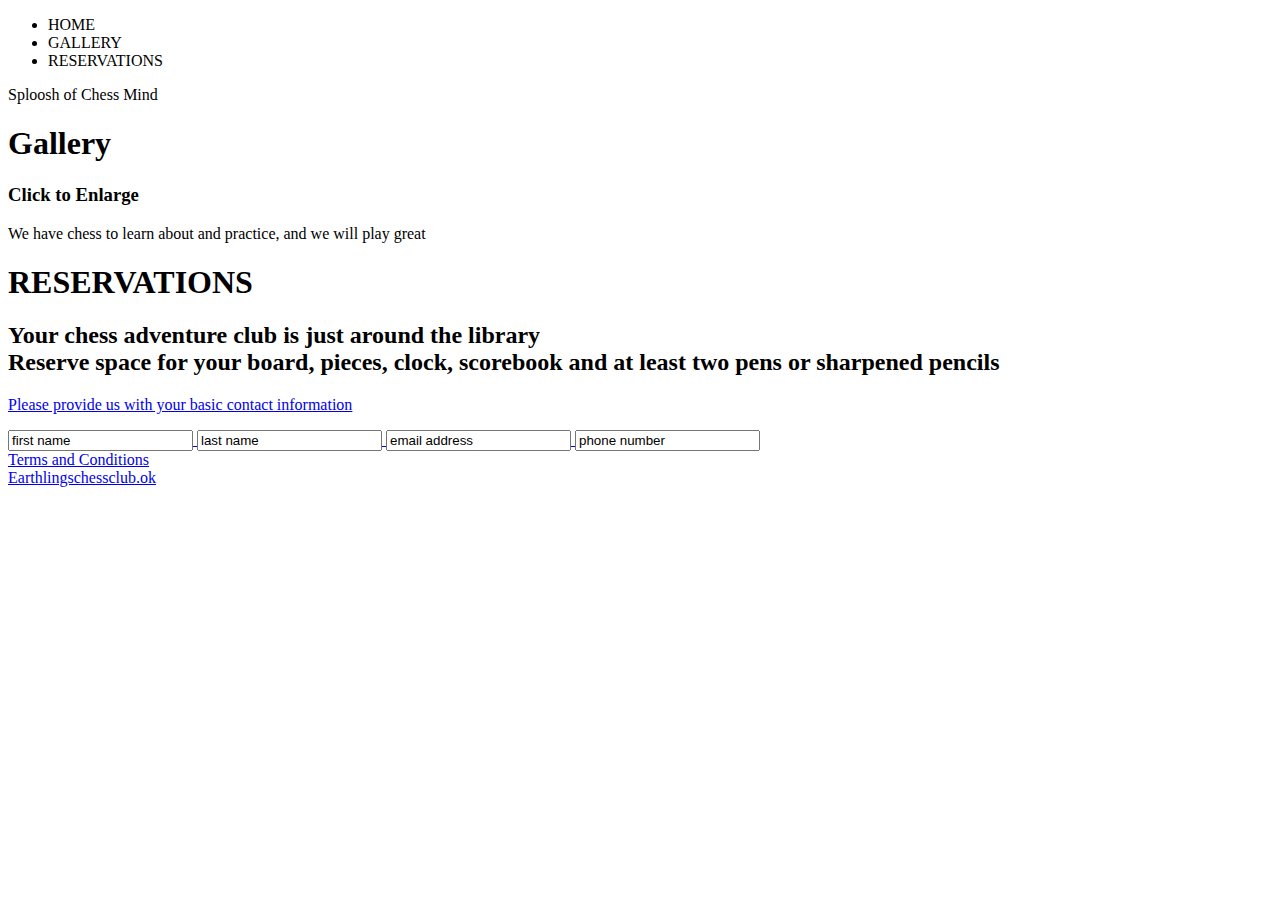
<file: Index.html>
<!DOCTYPE html>
<html lang="en">
	<head>
		<meta charset="utf-8">
		<title>The Earthlings Chess Directory | School</title>
	</head>
	<body>
	
		<!--- NAV -->
		<div>
			<div>
				<ul>
					<li>HOME</li>
					<li>GALLERY</li>
					<li>RESERVATIONS</li>
				</ul>
			</div>
		</div>
		<!-- END NAV -->
		
		<!-- HOME -->
		<div> 
			<div>
				<div>
					<span> Sploosh of Chess Mind <span>
				</div>
			</div>
		</div>
		<!-- END HOME -->
		
		<!-- GALLERY -->
		<section>
			<div>
				<h1>Gallery</h1>
				<div>
				
					<!-- PHOTO-CONTAINER 1 -->
					<div>
						<div>
							<div>
								<h3>Click to Enlarge</h3>
								<p>We have chess to learn about and practice, and we will play great</p>
							</div>
						</div>
					</div>
					<!-- END PHOTO-CONTAINER 1 -->
			
					
				</div>
			</div>
		</section>
		<!-- END GALLERY -->
		
		<!-- RSVP -->
		<section>
			<div>
				<div>
					<h1> RESERVATIONS </h1>
					<div>
						<h2><span> Your chess adventure club is just around the library </span>
							<br  />Reserve space for your board, pieces, clock, scorebook and at least two pens or sharpened pencils
						</h2>
						<a href="chess-fire.html">
						<p>
							Please provide us with your basic contact information
						</p>
						<div>
							<form action="" method="post">
								<Input class="rsvp" type="text" value="first name">
								<Input class="rsvp" type="text" value="last name">
								<Input class="rsvp" type="text" value="email address">
								<Input class="rsvp" type="text" value="phone number">
								<div class="form-spacer">
									<label class="terms">Terms and Conditions</label>
								</div>
								<div>
							</form>	
						</div>
					</div>
				</div>
			</div>
		</section>
		<!-- END RSVP -->
		
		<!-- FOOTER -->
		<div>
			Earthlingschessclub.ok
		</div>
		<!-- END FOOTER -->
	</body>
</html>
</file>
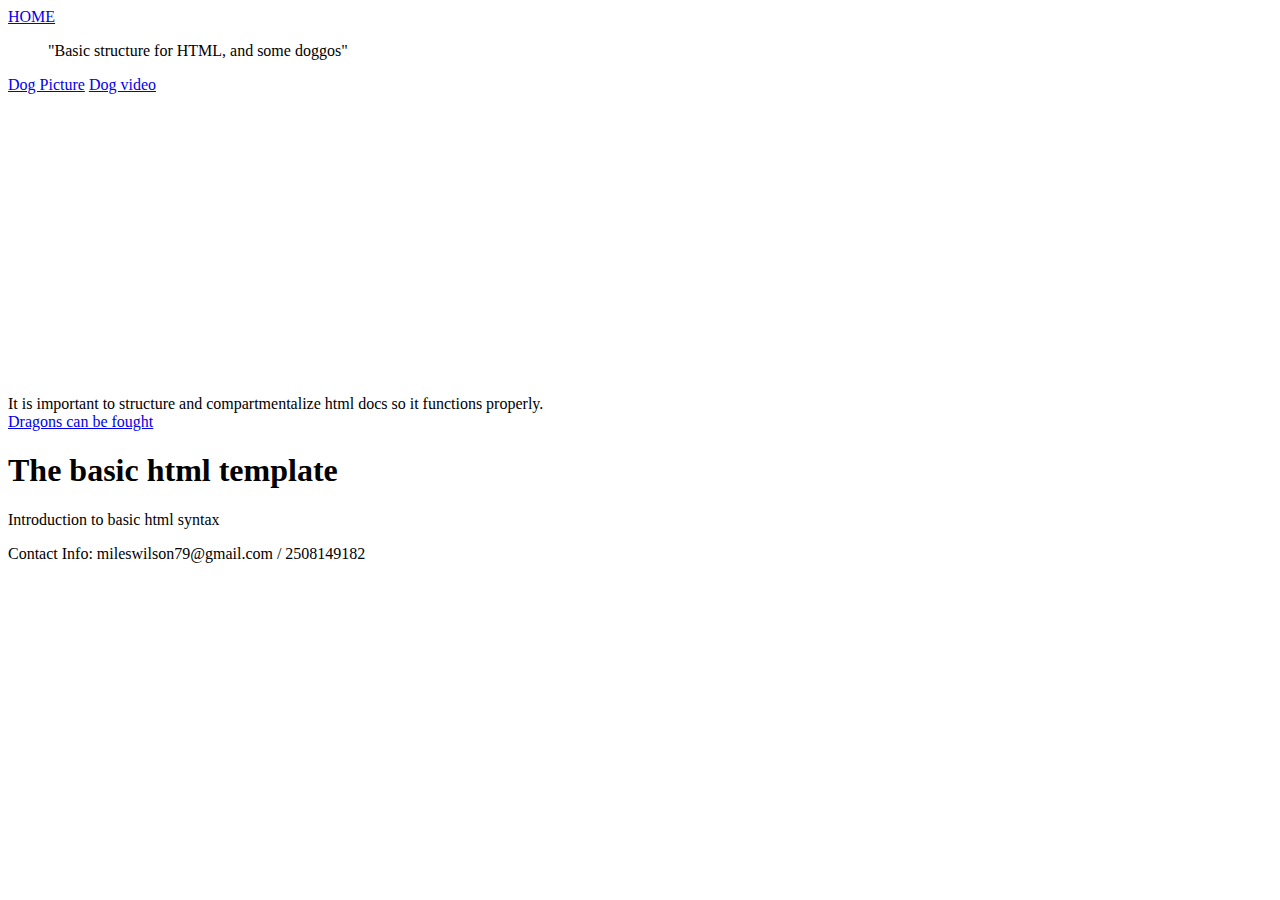
<file: Assignment 3.html>
<!DOCTYPE html>
	<html lang="en">
	
	<head> 
		<title> Write title here. </title>
		<nav>
			<a href="file:///Z:/Miles/HTML%20Documents/Assignment%203.html"> HOME</a>
				<blockquote><p> "Basic structure for HTML, and some doggos" </p></blockquote>
			<a href="file:///Z:/Miles/HTML%20Documents/Doge.html">Dog Picture</a>
				
			<a href="file:///Z:/Miles/HTML%20Documents/doge%20videos.html"> Dog video </a>
		</nav>
		
		<meta charset="utf-8">
	</head>
		<main> It is important to structure and compartmentalize html docs so it functions properly.
		<iframe width="560" height="315" src="https://www.youtube.com/embed/hqtzpED1y-I" title="YouTube video player" frameborder="0" allow="accelerometer; autoplay; clipboard-write; encrypted-media; gyroscope; picture-in-picture" allowfullscreen></iframe>
		</main>
		<a href="https://static.wikia.nocookie.net/warhammerfb/images/1/12/Fire_breathing_dragon_by_sandara-d56vmyu.jpg/revision/latest?cb=20150612012606"> Dragons can be fought</a>
	<body>
		<h1> The basic html template </h1>
		<p> Introduction to basic html syntax </P>
	</body>
	<footer> Contact Info: mileswilson79@gmail.com / 2508149182 </footer>
</html>
</file>
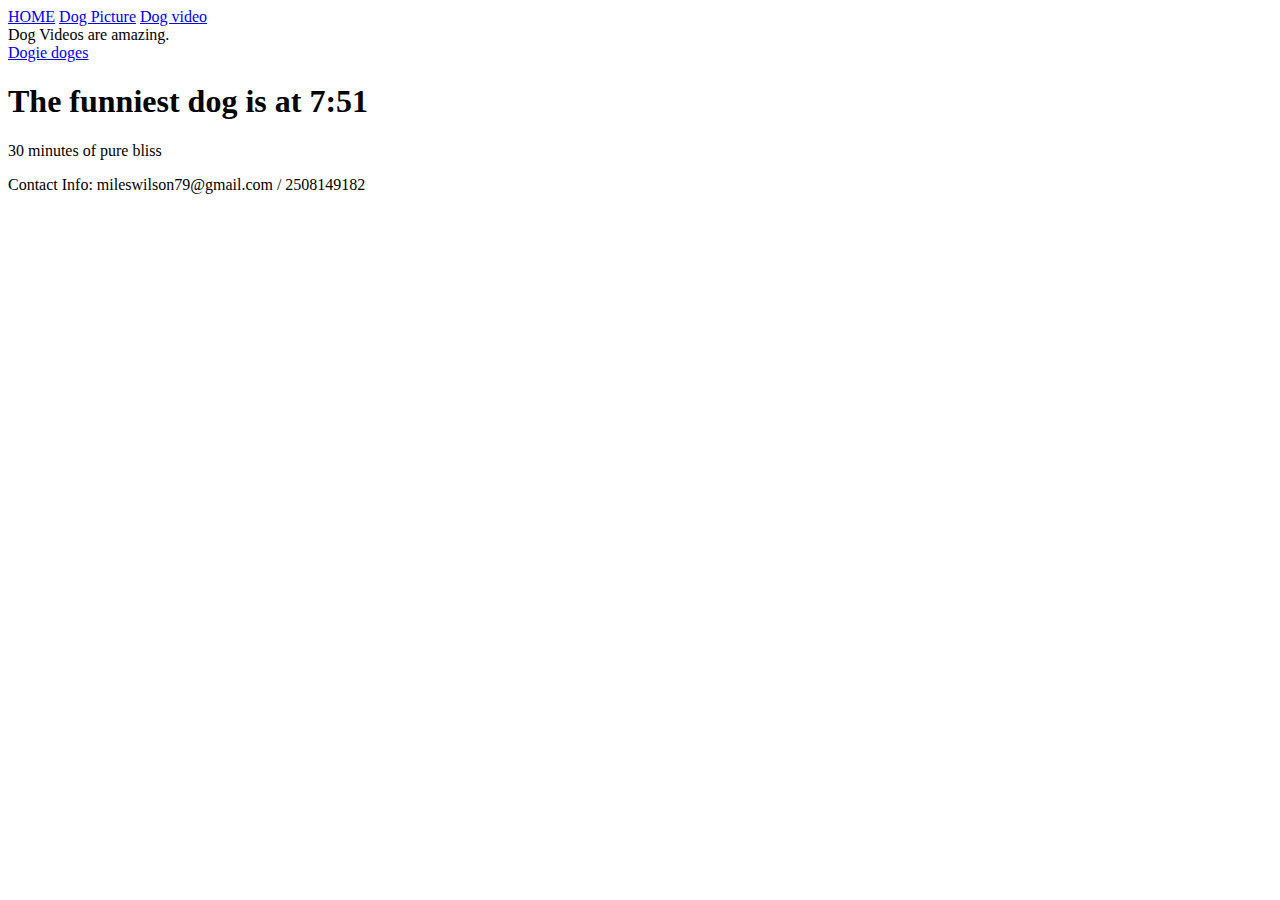
<file: doge videos.html>
<!DOCTYPE html>
	<html lang="en">
	
	<head> 
		<title> May dogs be happy. </title>
		<nav>
			<a href="file:///Z:/Miles/HTML%20Documents/Assignment%203.html"> HOME</a> 
			<a href="file:///Z:/Miles/HTML%20Documents/Doge.html">Dog Picture</a>
			<a href="file:///Z:/Miles/HTML%20Documents/doge%20videos.html"> Dog video </a>
		</nav>
		<meta charset="utf-8">
	</head>
		<main> Dog Videos are amazing. </main>
		<a href="https://www.youtube.com/watch?v=_oVI7m_AKCY"> Dogie doges</a>
	<body>
		<h1> The funniest dog is at 7:51 </h1>
		<p> 30 minutes of pure bliss </P>
	</body>
	<footer> Contact Info: mileswilson79@gmail.com / 2508149182 </footer>
</html>
</file>
